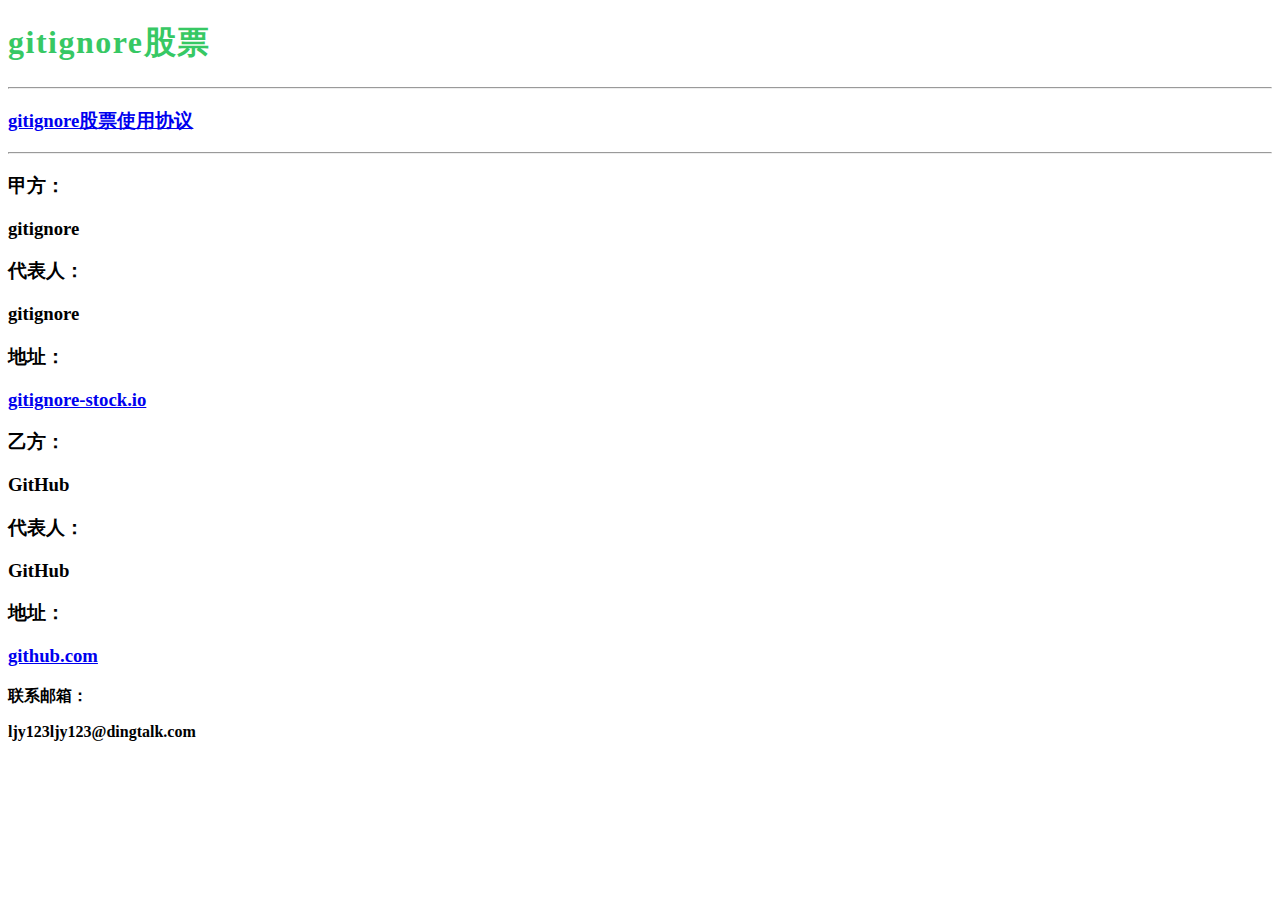
<file: gitignore股票.html>
<!DOCTYPE html>
<html>
  <head>
    <title>gitignore股票</title>
    <script type="text/javascript">
      function setCookie(cname,cvalue,exdays) {
        var d = new Date();
        d.setTime(d.getTime() + (exdays*24*60*60*1000));
        var expires = "expires=" + d.toGMTString();
        document.cookie = cname + "=" + cvalue + ";" + expires + ";path=/";
      }
      function getCookie(cname) {
        var name = cname + "=";
        var decodedCookie = decodeURIComponent(document.cookie);
        var ca = decodedCookie.split(';');
        for(var i = 0; i < ca.length; i++) {
          var c = ca[i];
          while (c.charAt(0) == ' ') {
            c = c.substring(1);
          }
          if (c.indexOf(name) == 0) {
            return c.substring(name.length, c.length);
          }
        }
        return "";
      }
      function checkCookie() {
        var stock=getCookie("stock_value");
        if (stock != "") {
          alert("您的股票代码，" + stock);
        } else {
           stock = prompt("请输入gitignore股票代码","");
           if (stock != "" && stock = "0x00e0f2") {
             setCookie("stock_value", stock, 30);
           } else {
             alert("您输入错误");
             }
        }
      }
    </script>
  </head>
  <body onload="checkCookie()">
    <h1><span style="color: rgb(55, 200, 100);text-align: right;letter-spacing: 1.5px;">gitignore股票</span></h1>
    <hr/>
    <h3><a href="https://ljy-002.github.io/Web-gitignore.github.io/gitignore%E8%82%A1%E7%A5%A8%E4%BD%BF%E7%94%A8%E5%8D%8F%E8%AE%AE">gitignore股票使用协议</a></h3>
    <hr/>
    <h3><p>甲方：</p><p>gitignore</p></h3>
    <h3><p>代表人：</p><p>gitignore</p></h3>
    <h3><p>地址：</p><a href="https://ljy-002.github.io/Web-gitignore.github.io/gitignore%E8%82%A1%E7%A5%A8">gitignore-stock.io</a></h3>
    <h3><p>乙方：</p><p>GitHub</p></h3>
    <h3><p>代表人：</p><p>GitHub</p></h3>
    <h3><p>地址：</p><a href="https://github.com">github.com</a></h3>
    <b><p>联系邮箱：</p><p>ljy123ljy123@dingtalk.com</p></b>
  </body>
</html>
</file>
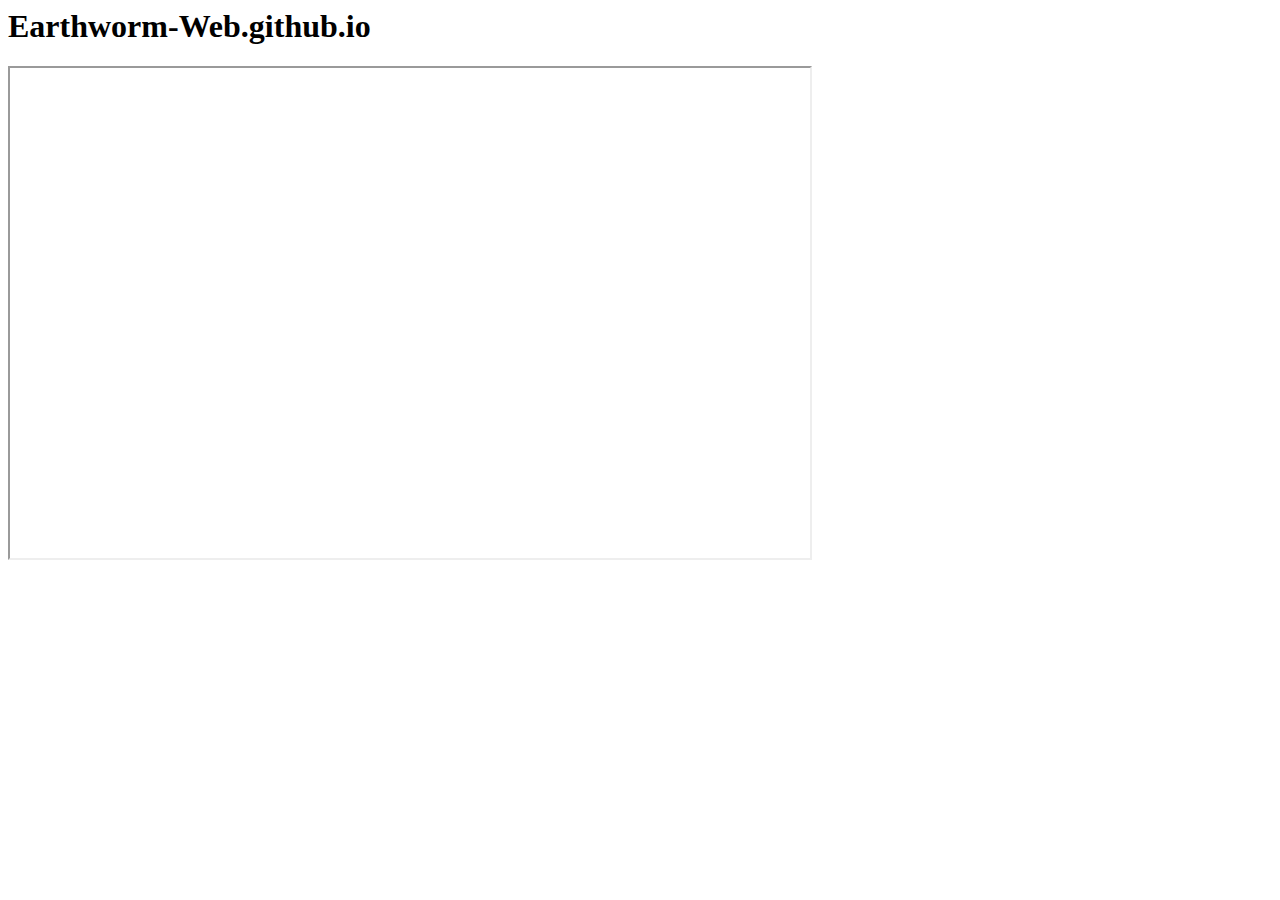
<file: Others' github.io/Earthworm-Web.github.io.html>
<html>
  <head>
    <title>Earthworm-Web.github.io</title>
  </head>
  <body>
    <h1>Earthworm-Web.github.io</h1>
    <iframe src="https://Earthworm-Web.github.io/" width="800" height="490" >
    <hr/>
    <center><a href="JavaScript:;" onclick="JavaScript:history.go(-1);">Back</a></center>
  </body>
</html>
</file>
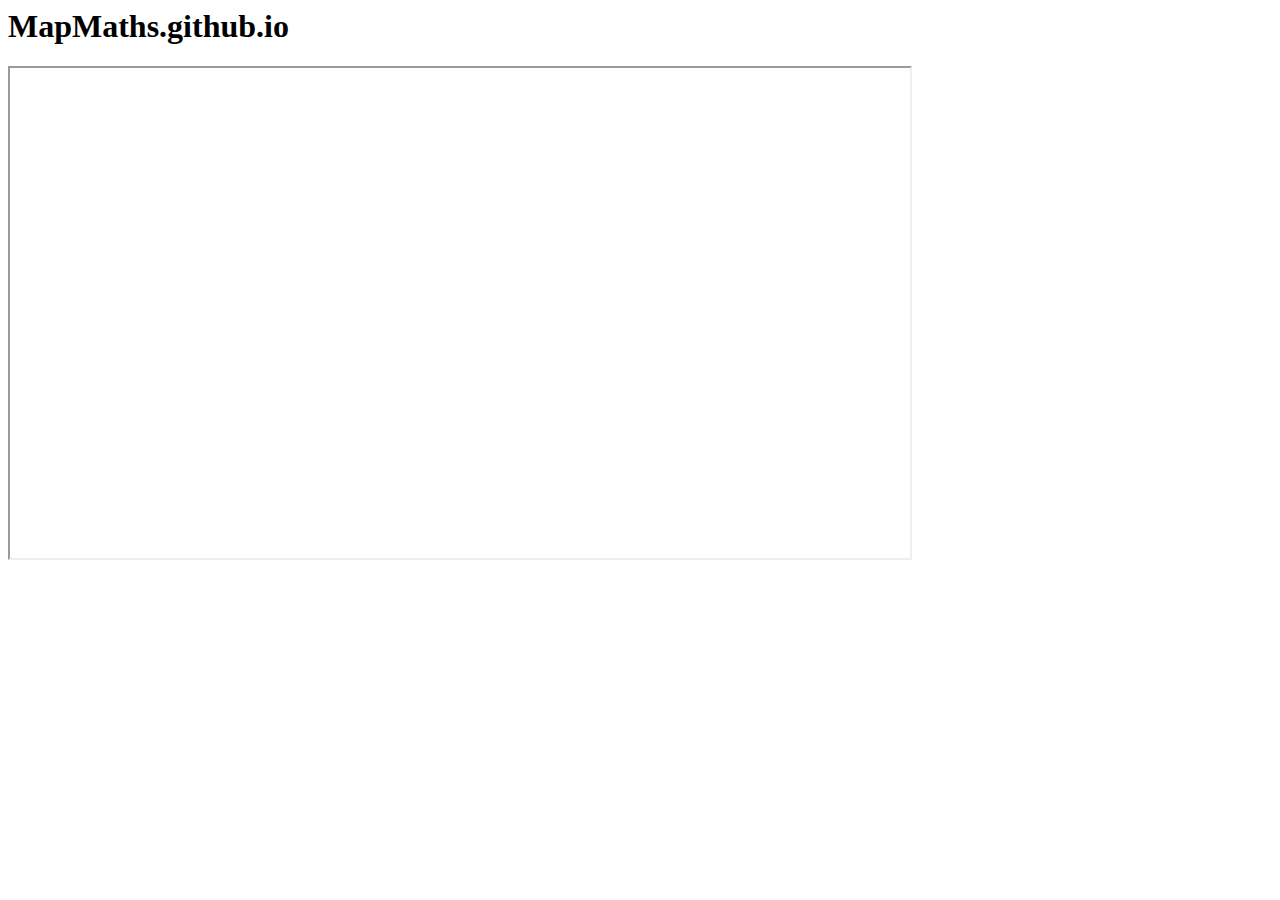
<file: Others' github.io/MapMaths.github.io.html>
<html>
  <head>
    <title>MapMaths.github.io</title>
  </head>
  <body>
    <h1>MapMaths.github.io</h1>
    <iframe src="https://mapmaths.github.io/" width="900" height="490" >
  </body>
</html>
</file>
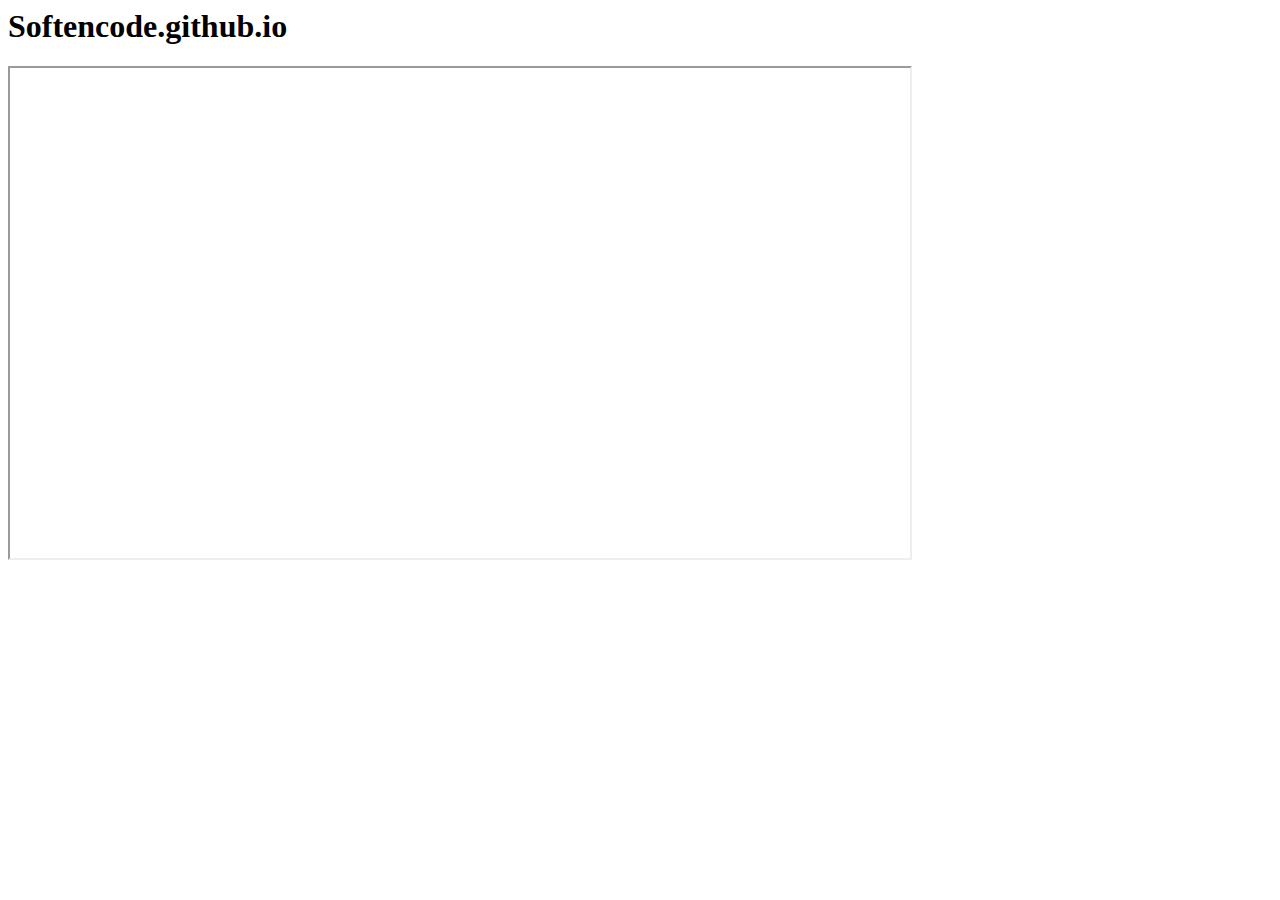
<file: Others' github.io/Softencode.github.io.html>
<html>
  <head>
    <title>Softencode.github.io</title>
  </head>
  <body>
    <h1>Softencode.github.io</h1>
    <iframe src="https://softencode.github.io/" width="900" height="490" >
  </body>
</html>
</file>
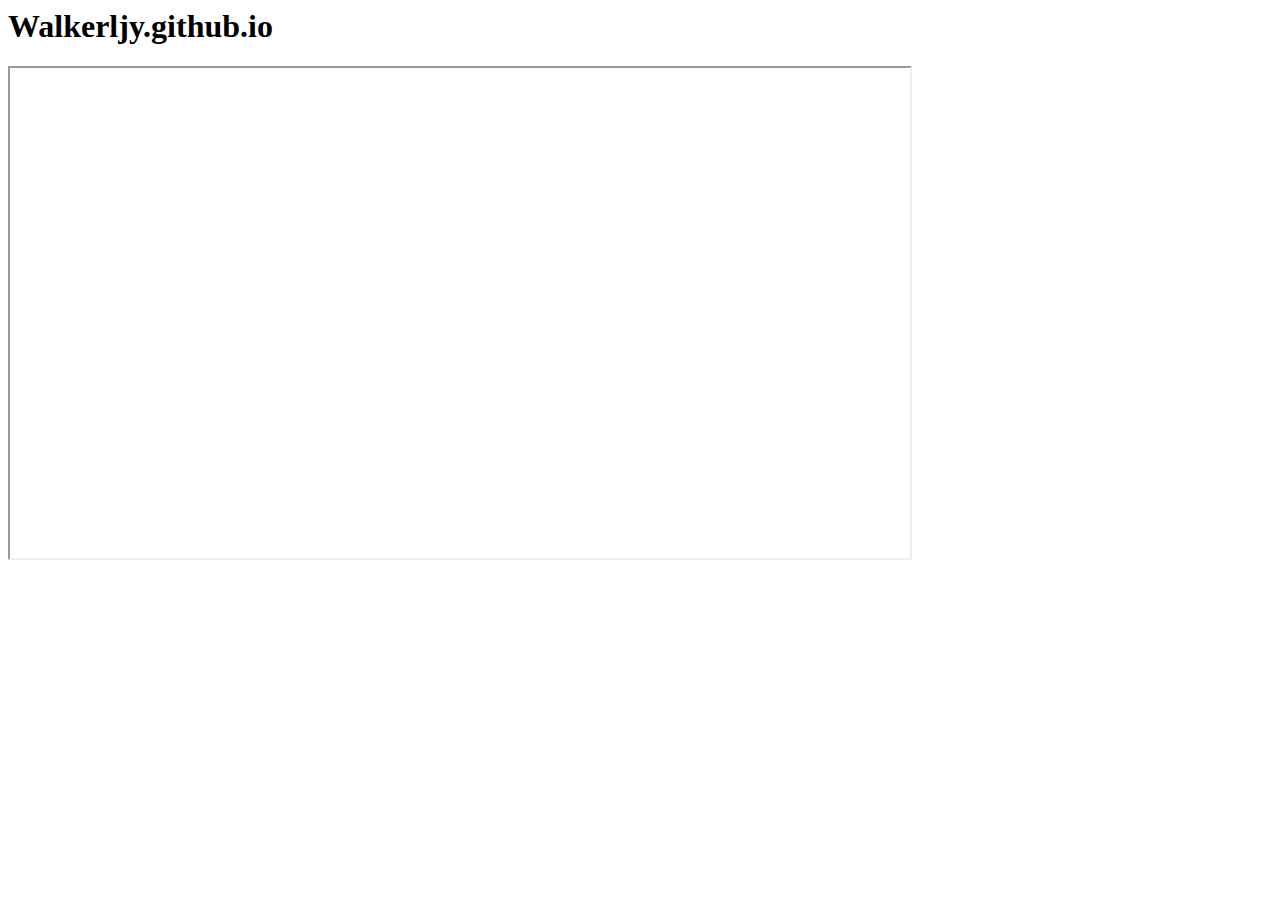
<file: Others' github.io/Walkerljy.github.io.html>
<html>
  <head>
    <title>Walkerljy.github.io</title>
  </head>
  <body>
    <h1>Walkerljy.github.io</h1>
    <iframe src="https://walkerljy.github.io/" width="900" height="490" >
  </body>
</html>
</file>
